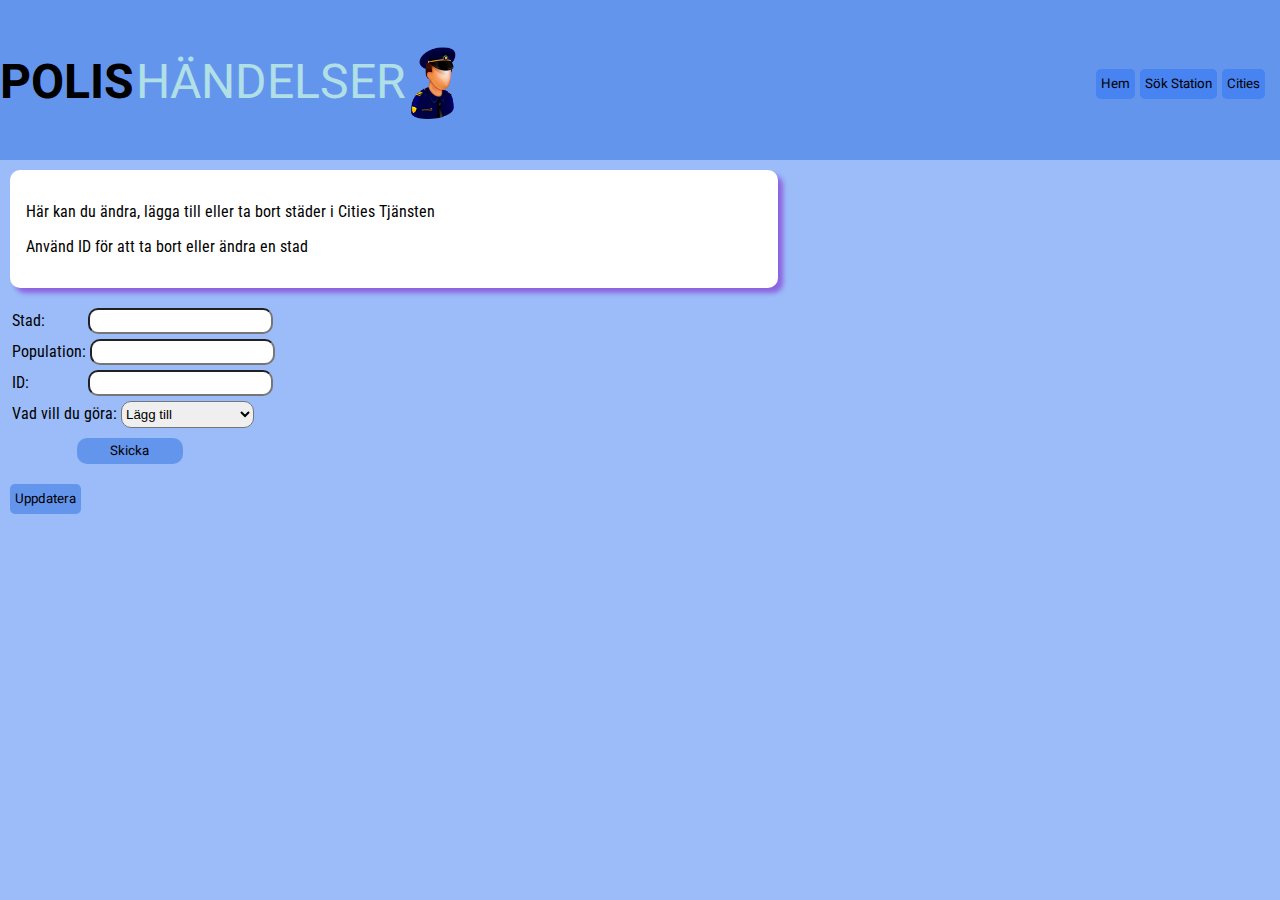
<file: cities.html>
<!DOCTYPE html>
<html lang="en">

<head>
  <meta charset="UTF-8">
  <meta name="viewport" content="width=device-width, initial-scale=1.0">
  <title>Polisens Händelser - I ett tilltalande format</title>
  <link rel="icon" type="image/x-icon" href="./media/favicon.ico">
  <link rel="preconnect" href="https://fonts.googleapis.com">
  <link rel="preconnect" href="https://fonts.gstatic.com" crossorigin>
  <link
    href="https://fonts.googleapis.com/css2?family=Belanosima:wght@400;700&family=Heebo:wght@100;200;300;400;500;600;800&family=Roboto+Condensed:ital,wght@0,300;0,400;0,700;1,300;1,400;1,700&family=Roboto:wght@300;400&display=swap"
    rel="stylesheet">
  <link rel="stylesheet" href="index.css">
  <script src="cities.js" defer></script>
</head>

<body>
  <div id="container">

    <nav id="navbar">

      <h1 id="police">Polis</h1>
      <p id="events">Händelser</p>
      <img id="policeImg" src="./media/police-icon-29952.png" alt="">

      <ul id="listLinks">
        <li id="siteMenu1"><a href="index.html">Hem</a></li>
        <li id="siteMenu2"><a href="find.html">Sök Station</a></li>
        <li id="siteMenu3"><a href="cities.html">Cities</a></li>
      </ul>


    </nav>

    <main id="main">
      <div id="infoBox">
        <p>Här kan du ändra, lägga till eller ta bort städer i Cities Tjänsten</p>
        <p>Använd ID för att ta bort eller ändra en stad</p>
      </div>

      <form id="form">

        <legend>Stad:
          <input type="text" name="city" id="cityText">
        </legend>

        <legend>Population:
          <input type="text" name="city" id="cityPop">
        </legend>
        <legend>ID: <input type="text" name="cityId" id="cityId"></legend>
        <legend>Vad vill du göra:
          <select name="select" id="select">
            <option value="Lägg till" id="add">Lägg till</option>
            <option value="Ta bort" id="remove">Ta bort</option>
            <option value="Ändra" id="change">Ändra</option>
          </select>
        </legend>
        <button type="submit" id="submitButton">Skicka</button>

      </form>

      <button id="refreshBtn">Uppdatera</button>
      <div id="showCities"></div>

    </main>

    <footer>

    </footer>



  </div>
</body>

</html>
</file>
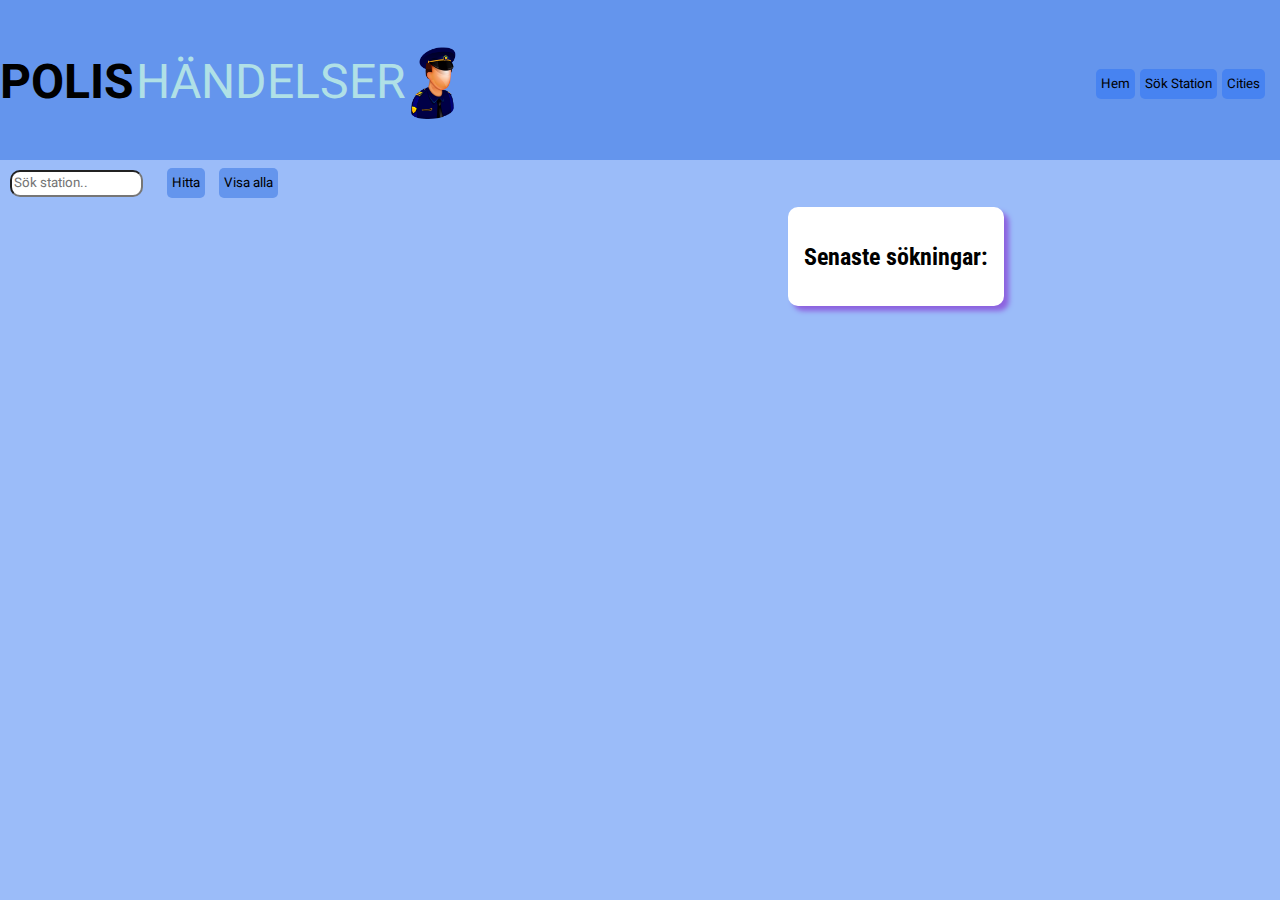
<file: find.html>
<!DOCTYPE html>
<html lang="en">

<head>
  <meta charset="UTF-8">
  <meta name="viewport" content="width=device-width, initial-scale=1.0">
  <title>Polisens Händelser - I ett tilltalande format</title>
  <link rel="icon" type="image/x-icon" href="./media/favicon.ico">
  <link rel="preconnect" href="https://fonts.googleapis.com">
  <link rel="preconnect" href="https://fonts.gstatic.com" crossorigin>
  <link
    href="https://fonts.googleapis.com/css2?family=Belanosima:wght@400;700&family=Heebo:wght@100;200;300;400;500;600;800&family=Roboto+Condensed:ital,wght@0,300;0,400;0,700;1,300;1,400;1,700&family=Roboto:wght@300;400&display=swap"
    rel="stylesheet">
  <link rel="stylesheet" href="index.css">
  <script src="find.js"></script>
</head>

<body>
  <div id="container">

    <nav id="navbar">

      <h1 id="police">Polis</h1>
      <p id="events">Händelser</p>
      <img id="policeImg" src="./media/police-icon-29952.png" alt="">

      <ul id="listLinks">
        <li id="siteMenu1"><a href="index.html">Hem</a></li>
        <li id="siteMenu2"><a href="find.html">Sök Station</a></li>
        <li id="siteMenu3"><a href="cities.html">Cities</a></li>
      </ul>


    </nav>

    <main id="mainFind">
      <section id="search-Ps-Section">
        <input type="search" name="searchPs" id="search-Ps" placeholder="Sök station..">
        <input type="button" value="Hitta" id="btnFindPs">
        <input type="button" value="Visa alla" id="showAll">
      </section>
      <div id="resultStations"></div>
      <div id="webStore">
        <h2>Senaste sökningar: </h2>
      </div>
    </main>
  </div>
</body>

</html>
</file>
<file: index.css>
body {
  margin: 0;
  max-width: 100vw;
  font-family: "Belanosima", sans-serif;
  font-family: "Heebo", sans-serif;
  font-family: "Roboto", sans-serif;
  font-family: "Roboto Condensed", sans-serif;
  background-color: rgba(0, 84, 240, 0.392);
}

#main,
#mainFind {
  display: grid;
  height: fit-content;
  grid-template-columns: repeat(2, 1fr);
}

#navbar {
  height: fit-content;
  display: grid;
  align-items: center;
  grid-template-columns: 8.5em 16em 5em 1fr;
  width: 100vw;
  height: 10em;
  background-color: cornflowerblue;
}

#resultBox {
  grid-column: 1;
  grid-row: 2/6;
  display: flex;
  flex-wrap: wrap;
  gap: 10px;
  width: 30vw;
  margin-left: 10px;
}

#contentBox {
  grid-column: 2;
  grid-row: 2/3;
  display: flex;
  flex-direction: column;
  justify-content: left;
  margin-right: 10px;
}
#webStore {
  grid-column: 2;
  grid-row: 2;
  padding: 1em;
  width: fit-content;
  height: fit-content;
  box-sizing: border-box;
  border-radius: 10px;
  background-color: rgb(255, 255, 255);
  box-shadow: 5px 5px 5px rgb(141, 98, 223);
}

#canvasChart {
  grid-column: 2;
  grid-row: 3/4;
  width: 40em;
  margin-top: 10em;
  background-color: white;
  border-radius: 10px;
  box-shadow: 5px 5px 5px rgb(141, 98, 223);
}

#idNo {
  font-size: x-small;
}

#showCities {
  grid-column: 1;
  display: flex;
  flex-wrap: wrap;
  gap: 10px;
  width: 60vw;
  margin: 10px;
}
#resultStations {
  grid-column: 1;
  grid-row: 2;
  display: flex;
  flex-wrap: wrap;
  gap: 10px;
  width: 60vw;
  margin: 10px;
}

#resultBox > div,
#resultStations > div,
#showCities > div {
  box-sizing: border-box;
  border-radius: 10px;
  background-color: rgb(255, 255, 255);
  box-shadow: 5px 5px 5px rgb(141, 98, 223);
  width: 12em;
  padding: 1em;
  overflow: scroll;
}

#infoText {
  background-color: white;
  grid-column: 1;
  position: absolute;
  top: 4em;
  left: 10px;
  height: fit-content;
  border-radius: 10px;
  padding: 10px;
  width: 15em;
  box-shadow: 5px 5px 5px rgb(141, 98, 223);
  display: none;
}

#images {
  margin-right: 10px;
  border-radius: 20px;
  max-height: 600px;
}

#name {
  font-weight: 700;
  border-bottom: 2px dotted black;
}

a {
  color: crimson;
}
a:link {
  text-decoration: none;
}

a:hover {
  color: cornflowerblue;
}

#searchSection {
  margin: 1em;
  grid-column: 1;
  grid-row: 1;
}

#myMenu,
#search-Ps {
  grid-column: 1;
  width: 10em;
  height: 2em;
  cursor: pointer;
  margin: 10px;
  border-radius: 10px;
  font-family: "Heebo", sans-serif;
}
#search-Ps-Section {
  grid-column: 1;
  grid-row: 1;
}
#search {
  border: 0;
  outline: 0;
  width: 5em;
  height: 2em;
  border-radius: 10px;
  cursor: pointer;
  background-color: cornflowerblue;
  font-family: "Heebo", sans-serif;
}

#police {
  grid-column: 1;
  grid-row: 1;
  font-family: "Heebo", sans-serif;
  font-weight: 700;
  text-transform: uppercase;
  font-size: 3rem;
  color: rgb(0, 0, 0);
}

#events {
  grid-column: 2;
  grid-row: 1;
  font-family: "Heebo", sans-serif;
  font-weight: 400;
  text-transform: uppercase;
  font-size: 3rem;
  color: powderblue;
}

#policeImg {
  grid-column: 3;
  grid-row: 1;
  margin-left: 10px;
  height: 4.5em;
}
#siteMenu1 > a,
#siteMenu2 > a,
#siteMenu3 > a {
  font-size: smaller;
  color: black;
  font-family: "Heebo", sans-serif;
  padding: 5px;
  border-radius: 5px;
  background-color: rgb(71, 131, 241);
}

#siteMenu1 > a:hover,
#siteMenu2 > a:hover,
#siteMenu3 > a:hover {
  background-color: white;
  box-shadow: 5px 5px 5px rgb(141, 98, 223);
}

ul {
  display: flex;
  justify-content: right;
  margin-right: 10px;
}

li {
  display: inline;
  list-style-type: none;
  margin-right: 5px;
}

#refreshBtn {
  border: 0;
  outline: 0;
  grid-column: 1;
  grid-row: 3;
  width: fit-content;
  height: fit-content;
  padding: 5px;
  margin-left: 10px;
  border-radius: 5px;
  cursor: pointer;
  background-color: cornflowerblue;
  font-family: "Heebo", sans-serif;
}

#showAll,
#btnFindPs {
  border: 0;
  outline: 0;
  width: fit-content;
  height: fit-content;
  padding: 5px;
  margin-left: 10px;
  border-radius: 5px;
  cursor: pointer;
  background-color: cornflowerblue;
  font-family: "Heebo", sans-serif;
}

#submitButton:hover,
#refreshBtn:hover,
#btnFindPs:hover,
#search:hover,
#showAll:hover {
  background-color: rgb(255, 255, 255);
}

#form {
  display: flex;
  flex-direction: column;
  grid-column: 1;
  grid-row: 2;
  margin: 10px;
}
#submitButton {
  border: 0;
  outline: 0;
  width: 8em;
  height: 2em;
  margin: 10px 5em;
  border-radius: 10px;
  cursor: pointer;
  background-color: cornflowerblue;
  font-family: "Heebo", sans-serif;
}
#infoBox {
  grid-column: 1;
  box-sizing: border-box;
  border-radius: 10px;
  background-color: rgba(255, 255, 255);
  box-shadow: 5px 5px 5px rgb(141, 98, 223);
  padding: 1em;
  margin: 10px;
}
#cityText {
  height: 1.5em;
  margin-left: 2.95em;
  margin-bottom: 5px;
  border-radius: 10px;
  cursor: pointer;
}
#cityId {
  height: 1.5em;
  margin-left: 4.1em;
  margin-bottom: 5px;
  margin-top: 5px;
  border-radius: 10px;
  cursor: pointer;
}
#cityPop {
  height: 1.5em;
  border-radius: 10px;
  cursor: pointer;
}
#select {
  height: 2em;
  width: 10em;
  border-radius: 10px;
  cursor: pointer;
}

@media (max-width: 700px) {
  #navbar {
    background-color: cornflowerblue;
    display: flex;
    align-items: start;
  }
  #resultBox {
    display: flex;
    flex-wrap: wrap;
    gap: 10px;
    margin-left: 10px;
    width: 100vw;
  }

  #contentBox {
    display: none;
  }

  #images {
    display: none;
  }

  #police {
    grid-column: 1;
    grid-row: 1;
    font-family: "Heebo", sans-serif;
    font-weight: 700;
    text-transform: uppercase;
    font-size: 2rem;
    color: rgb(0, 0, 0);
  }

  #events {
    grid-column: 2;
    grid-row: 1;
    font-family: "Heebo", sans-serif;
    font-weight: 400;
    text-transform: uppercase;
    font-size: 2rem;
    color: powderblue;
  }
  #resultBox > div,
  #resultStations > div,
  #showCities > div {
    box-sizing: border-box;
    border-radius: 10px;
    background-color: rgb(255, 255, 255);
    box-shadow: 5px 5px 5px rgb(141, 98, 223);
    width: 20em;
    padding: 1em;
    overflow: scroll;
  }
  #canvasChart {
    display: none;
  }

  ul {
    position: absolute;
    top: 7em;
    margin-right: 10px;
  }

  li {
    display: inline;
    list-style-type: none;
    margin-right: 5px;
  }
}
</file>
